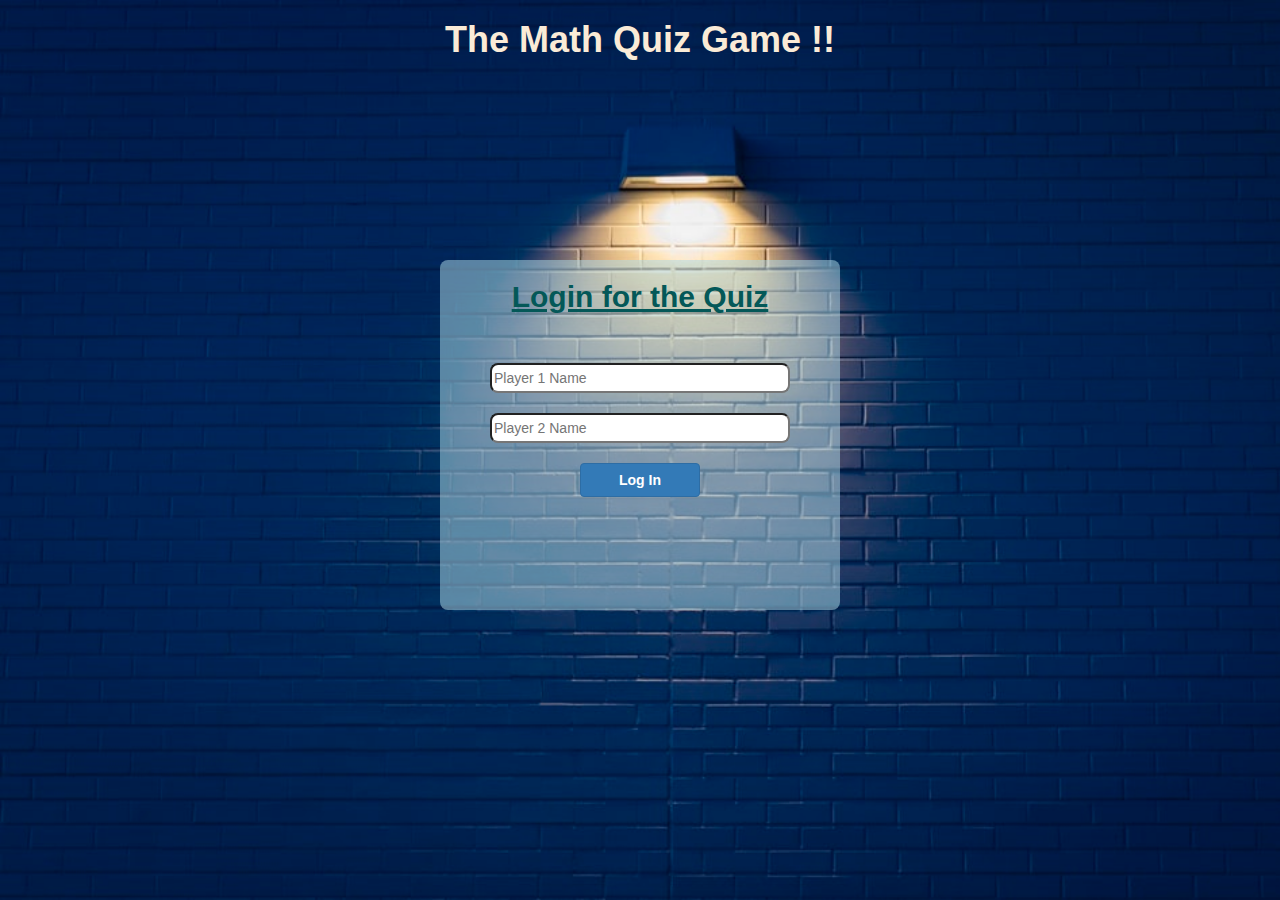
<file: index.html>
<html>
<head>
	<title>Math Quiz</title>

<meta name="viewport" content="width=device-width, initial-scale=1">
<link rel="stylesheet" href="https://maxcdn.bootstrapcdn.com/bootstrap/3.4.0/css/bootstrap.min.css">
<script src="https://ajax.googleapis.com/ajax/libs/jquery/3.4.1/jquery.min.js"></script>
<script src="https://maxcdn.bootstrapcdn.com/bootstrap/3.4.0/js/bootstrap.min.js"></script>

<link rel="stylesheet" type="text/css" href="style.css">

<script src="quiz_game_login.js"></script>
</head>
<body>
	<center>
		<h1><b>The Math Quiz Game !!</b></h1>

	<div class="login" style="width: 400px; height: 350px ;" >
		<h2><u><b>Login for the Quiz</b></u></h2>
		<br>
		<br>

		<input id="player1_name_input" class="input1" type="text" placeholder="Player 1 Name" >
		<br>
		<br>		
		<input id="player2_name_input" type="text" placeholder="Player 2 Name" >
		<br>
		<br>

		<button style="width: 30% " class="btn btn-primary" onclick="addUser()"><b>Log In</b></button>

	</div>

</center>
<script src="game_page.js"></script>
</body>
</html>
</file>
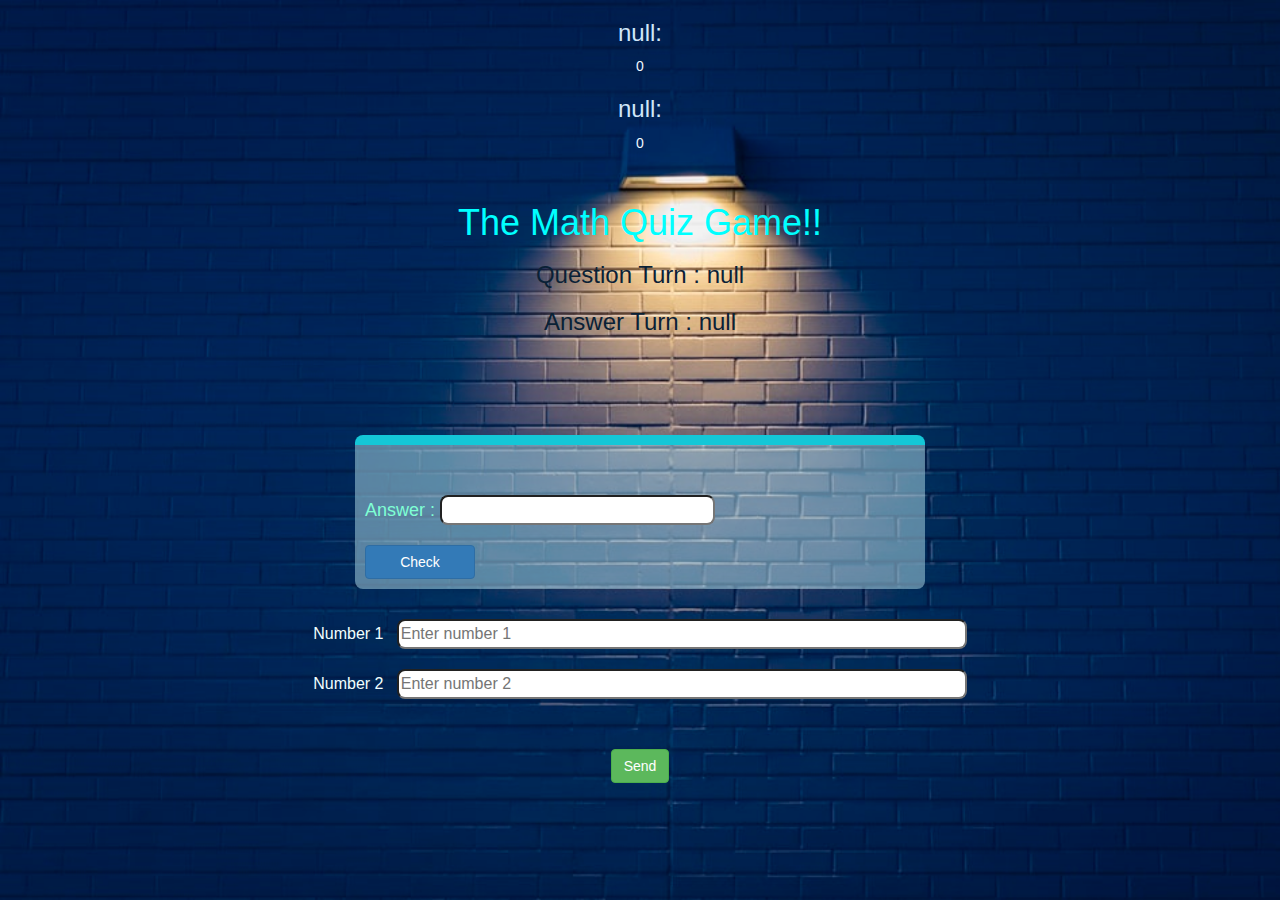
<file: game_page.html>
<html>
<head>
	<title>Maths Quiz</title>

<meta name="viewport" content="width=device-width, initial-scale=1">
<link rel="stylesheet" href="https://maxcdn.bootstrapcdn.com/bootstrap/3.4.0/css/bootstrap.min.css">
<script src="https://ajax.googleapis.com/ajax/libs/jquery/3.4.1/jquery.min.js"></script>
<script src="https://maxcdn.bootstrapcdn.com/bootstrap/3.4.0/js/bootstrap.min.js"></script>

<link rel="stylesheet" type="text/css" href="style.css">
</head>
<body>
    
    <h3 id="player_1_name"></h3>
		<span id= "player_1_score" style="color : aliceblue;"></span>

	<h3 id="player_2_name"></h3>
		<span id= "player_2_score" style="color : aliceblue;"></span>
        <center>  

<div class="container">
	
		<h1 style="color: cyan;">The Math Quiz Game!!</h1>

        <h3 id="player_question"></h3>
        <h3 id="player_answer"></h3>
        
      <div id="output" class="col-lg-6">

		<br>
		<br>

        <span id="span_ans">Answer : <input type="text" style="width:50%;" id="answer"></span>
		<br>
        <br>

        <button class="btn btn-primary" onclick="check()" style="width : 20%;">Check</button>
    </div>
<div>
    <h3>
        <span id="no"> Number 1 &nbsp; 
            <input type="text" style="width : 50%; color: black;" id="number1" placeholder="Enter number 1">
        </span>
    </h3>
    <h3>
        <span id="no"> Number 2 &nbsp; 
            <input type="text" style="width : 50%; color: black;" id="number2" placeholder="Enter number 2">
        </span>
    </h3>

    <br>
    <br>

    <button onclick="send()" class="btn btn-success" width="30%">Send</button>
</div>
   
     

	</center>
</div>

<script src="game_page.js"></script>
</body>
</html>
</file>
<file: style.css>
body
{
    background-image: url(background.jpg);
    background-size: cover;
    text-align: center;
}
h1
{
    color: antiquewhite; 
}
h2
{
    color: rgb(4, 88, 88);
    margin-top: 200px;
    padding-top: 20px;
}
input
{
    width: 300px;
    height: 30px;
    border-radius: 8px;
}
.login
{
    background-color: rgba(173, 216, 230, 0.521);
    background-size: 40% ;
    border-radius: 8px;
    border-style: none;
}
#output
{
    background: rgba(173, 216, 230, 0.521);
    border-radius: 8px;
    border-top: 10px solid rgb(20, 199, 215);
    padding : 10px;
    float: none;
    text-align: left;
    margin-top: 100px;
}
#span_ans
{
    color: aquamarine;
    font-size: large;

}
#player_1_name
{
    text-align: center;
    color: rgb(208, 230, 249);
}
#player_2_name
{
    text-align: center;
    color: rgb(208, 230, 249);
}

#no
{
    
    color: azure;
    font-size: medium;
}
div
{
    margin-top: 30px;
}
#player_question
{
    text-align: center;
    color: rgb(10, 33, 54);
}
#player_answer
{
    text-align: center;
    color: rgb(10, 33, 54);
}
</file>
